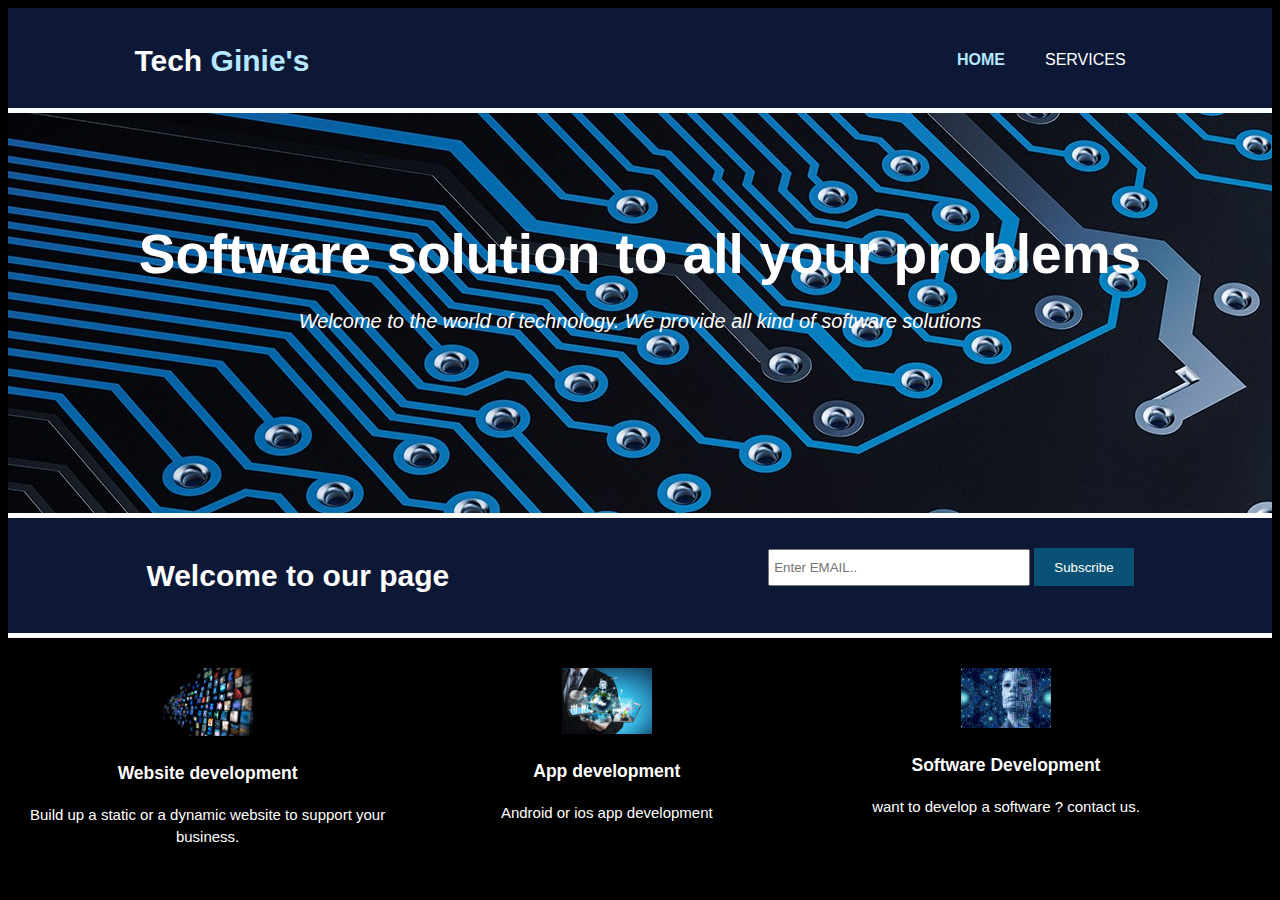
<file: index.html>
<!DOCTYPE html>
<html lang="en" dir="ltr">
  <head>
    <meta charset="utf-8">
    <meta name="viewport" content="width=device-width">
    <meta name="description" content="solution to all your software problems at one destination">
    <meta name="keywords" content="software solutions,app development,android,ios,website ,software ">
    <meta name="auhtor" content="Jagdeep Kaur">
    <title>TECH GINIE | WELCOME</title>
    <link rel="stylesheet" href="./css/style.css">
  </head>
  <body>
    <section>
    <header>
<div class="container">
<div id="branding">
<h1>Tech <span class="highlight"> Ginie's</span></h1>
</div>
<nav>
<ul>
<li class="current"><a href="index.html">HOME</a></li>

<li><a href="services.html">SERVICES</a></li>
</ul>
</nav>
      </div>
    </header>



    <section id="showcase">
      <div class="container">
<h1>Software solution to all your problems</h1>
<p>Welcome to the world of technology. We provide all kind of software solutions</p>

      </div>
    </section>
<section id="newsletter">
<div class="container">
<h1>Welcome to our page</h1>
<form>
<input type="email" placeholder="Enter EMAIL..">
<button type="submit" class="button_1">Subscribe</button>
</form>
</div>
</section>
<section id="boxes">
<div class="contaner">
<div class="box">
  <img src=./img1/tech2.jpg>
  <h3>Website development</h3>
  <p>Build up a static or a dynamic website to support your business.</p>
  </div>
  <div class="box">
    <img src="./img1/tech3.jpg">
    <h3>App development</h3>
    <p>Android or ios app development</p>
    </div>
    <div class="box">
      <img src="./img1/tech4.jpg">
      <h3>Software Development</h3>
      <p>want to develop a software ? contact us.</p>
      </div>
</div>
</section>
</section>



</body>
</html>
</file>
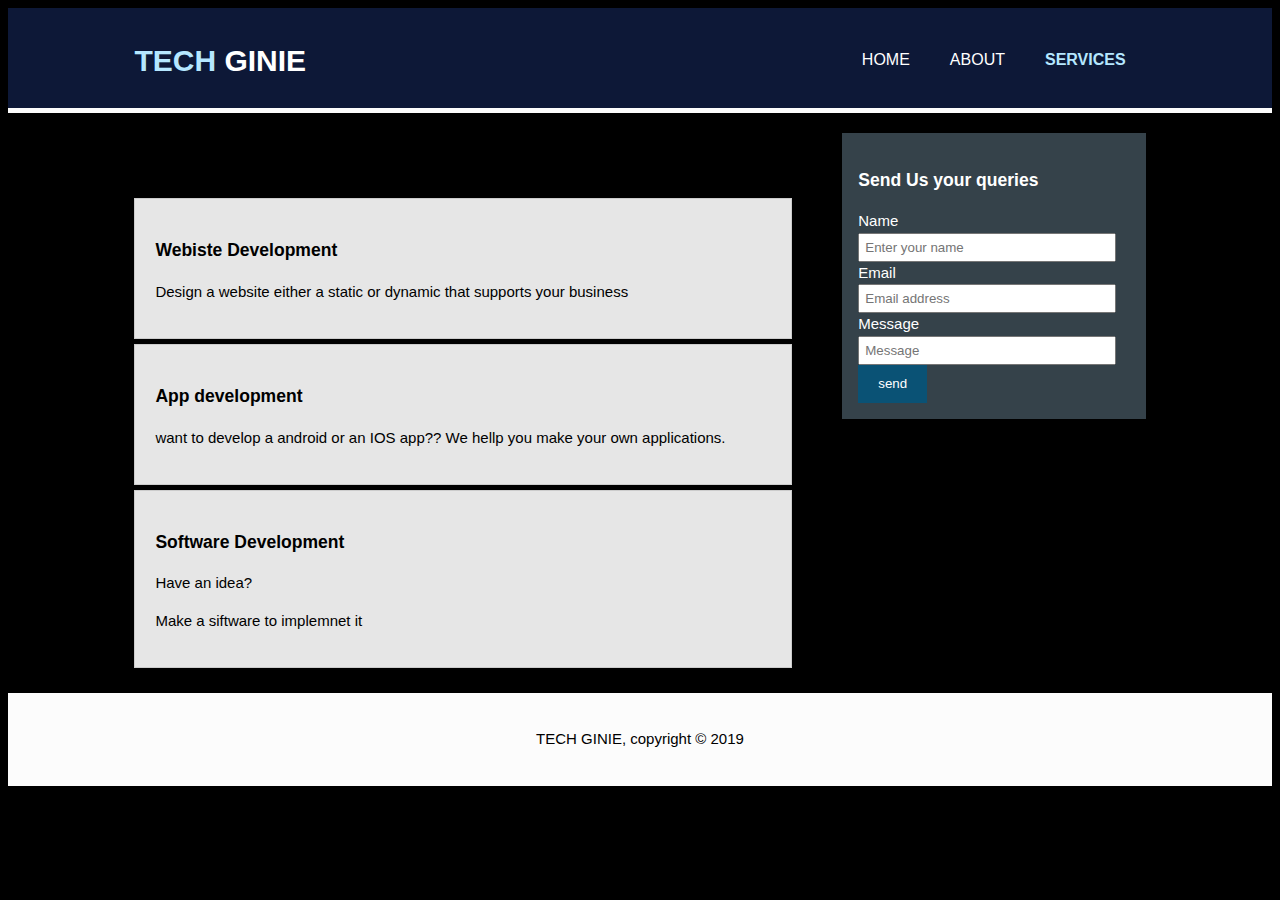
<file: services.html>
<!DOCTYPE html>
<html lang="en" dir="ltr">
  <head>
    <meta charset="utf-8">
    <meta name="viewport" content="width=device-width">
    <meta name="description" content="solution to all your software problems at one destination">
    <meta name="keywords" content="software solutions,app development,android,ios,website ,software ">
    <meta name="auhtor" content="Jagdeep Kaur">
    <title>TECH GINIE | services</title>
    <link rel="stylesheet" href="./css/style.css">
  </head>
  <body>
    <header>
<div class="container">
<div id="branding">
<h1><span class="highlight">TECH </span>GINIE</h1>
</div>
<nav>
<ul>
<li><a href="index.html">HOME</a></li>
<li><a href="about.html">ABOUT</a></li>
<li  class="current"><a href="services.html">SERVICES</a></li>
</ul>
</nav>
      </div>
    </header>

<section id="main">
<div class="container">
<article id="main-col">
  <h1 class="page-title">Services</h1>
  <ul id="services">
<li>
  <h3>Webiste Development</h3>
  <p>Design a website either a static or dynamic that supports your business</p>

</li>
<li>
  <h3>App development</h3>
  <p>want to develop a android or an IOS app?? We hellp you make your own applications.</p>

</li>
<li>
  <h3>Software Development</h3>
  <p>Have an idea?</p>
  <p>Make a siftware to implemnet it</p>

</li>

    </ul>
</article>
<aside id="sidebar">
  <div class="dark">
  <h3>Send Us your queries</h3>
  <form class="quote">
<div>
  <label>Name</label><br>
  <input type="text" placeholder="Enter your name">
  </div>
  <div>
    <label>Email</label><br>
    <input type="text" placeholder="Email address">
    </div>
    <div>
      <label>Message</label><br>
      <input type="text" placeholder="Message">
      </div>
      <button class="button_1" type="submit">send</button>
    </form>
</div>
  </aside>
</div>
</section>
<footer>
  <p> TECH GINIE, copyright &copy; 2019 </p>
  </footer>
</body>
</html>
</file>
<file: css/style.css>
body{
  font-family: Arial, Helvetica, sans-serif;
  font-size: 15px;
  line-height: 1.5;
  padding:0;
  margin:;
  background-color: #000000;
}
/* Global */
.container{
  width:80%;
  margin:auto;
  overflow: hidden;
}
 ul{
  margin: 0;
  padding: 0;
}
.button_1{
  height: 38px;
  background: #0A5275;
  border: 0;
  padding-left: 20px;
  padding-right: 20px;
  color: #ffffff;
}
.dark{
  padding: 16px;
  background: #35424a;
  color: #ffffff;
  margin-top: 10px;
  margin-bottom: 10px;
}
/*Header*/
header{
  background: #0D1837;
  color:#ffffff;
  padding-top:30px;
  min-height: 70px;
  border-bottom: #FCFCFC 5px solid

}
header a{
  color: #ffffff;
  text-decoration:none;
  text-transform: uppercase;
  font-size: 16px;

}

header li{
  float: left;
  display: inline;
  padding: 0 20px 0 20px;
}
header #branding{
  float:left;
}
header #branding h1{
  margin: 0;
}
header nav{
  float: right;
  margin-top: 10px;
}
header .highlight,header .current a{
  color: #B5E7FF;
  font-weight:bold;
}
header a:hover{
  color: #cccccc;
  font-weight: bold;
}
/*showcase*/
#showcase{
  min-height: 400px;
  background:url('../img1/tech1.jpg') no-repeat 0 -200px ;
  text-align: center;
  color: #ffffff;




}
#showcase h1{
  margin-top: 100px;
  font-size: 55px;
  margin-bottom: 10px;
}
#showcase p{
  font-size: 20px;
  margin-top: 0;
  font-style: italic;
}
/* newsletter */
#newsletter{
  padding:15px;
color: #ffffff;
background: #0D1837;
border-top: #fcfcfc 5px solid;
border-bottom: #fcfcfc 5px solid;
}
#newsletter h1{
  float: left;
}
#newsletter form{
  float: right;
  margin-top: 15px;

}
#newsletter input[type="email"]
{
  padding: 4px;
  height: 25px;
  width: 250px;
}
/* boxes */
#boxes{
  color: #ffffff;
margin-top: 20px;
}
#boxes .box{
  float: left;
  text-align: center;
  width: 30%;
  padding: 10px;

}
#boxes .box img{
  width: 90px;
}
/*sidebar*/
aside#sidebar{
  float: right;
  width: 30%;
  margin-top: 10px;
}
aside#sidebar .quote input, aside#sidebar .quote textarea{
  width: 90%;
  padding: 5px;
}
/*main-col*/
article#main-col{
  float: left;
  width: 65%
}
/*services*/
ul#services li{
list-style: none;
padding: 20px;
border: #cccccc solid 1px;
margin-bottom: 5px;
background: #e6e6e6;
}
footer{
  color: #000000;
  padding: 20px;
  text-align: center;
  background-color: #fcfcfc;
  margin-top: 20px;


}
/* media queries */
@media(max-width:768px){
header #branding,
header nav,
header nav li,
#newsletter h1,
#newsletter form
#boxes .box,
article main-col,
aside#sidebar{
  float: none;
  text-align: center;
  width: 100%;
}
header{
  padding-bottom: 20px;
}
#showcase h1{
  margin-top: 40px;
}
#newsletter button, .quote button{
  display: block;
  width: 100%;

}
#newsletter form input[type="email"], .quote input, .quote textarea
{ widht:100%;
  margin-bottom: 5px;

  }}
  .foot{

      height:50px;
      border-top: 2px grey solid;
      background-color: grey;

  }
  .copyright{
    color:white;
  }
</file>
